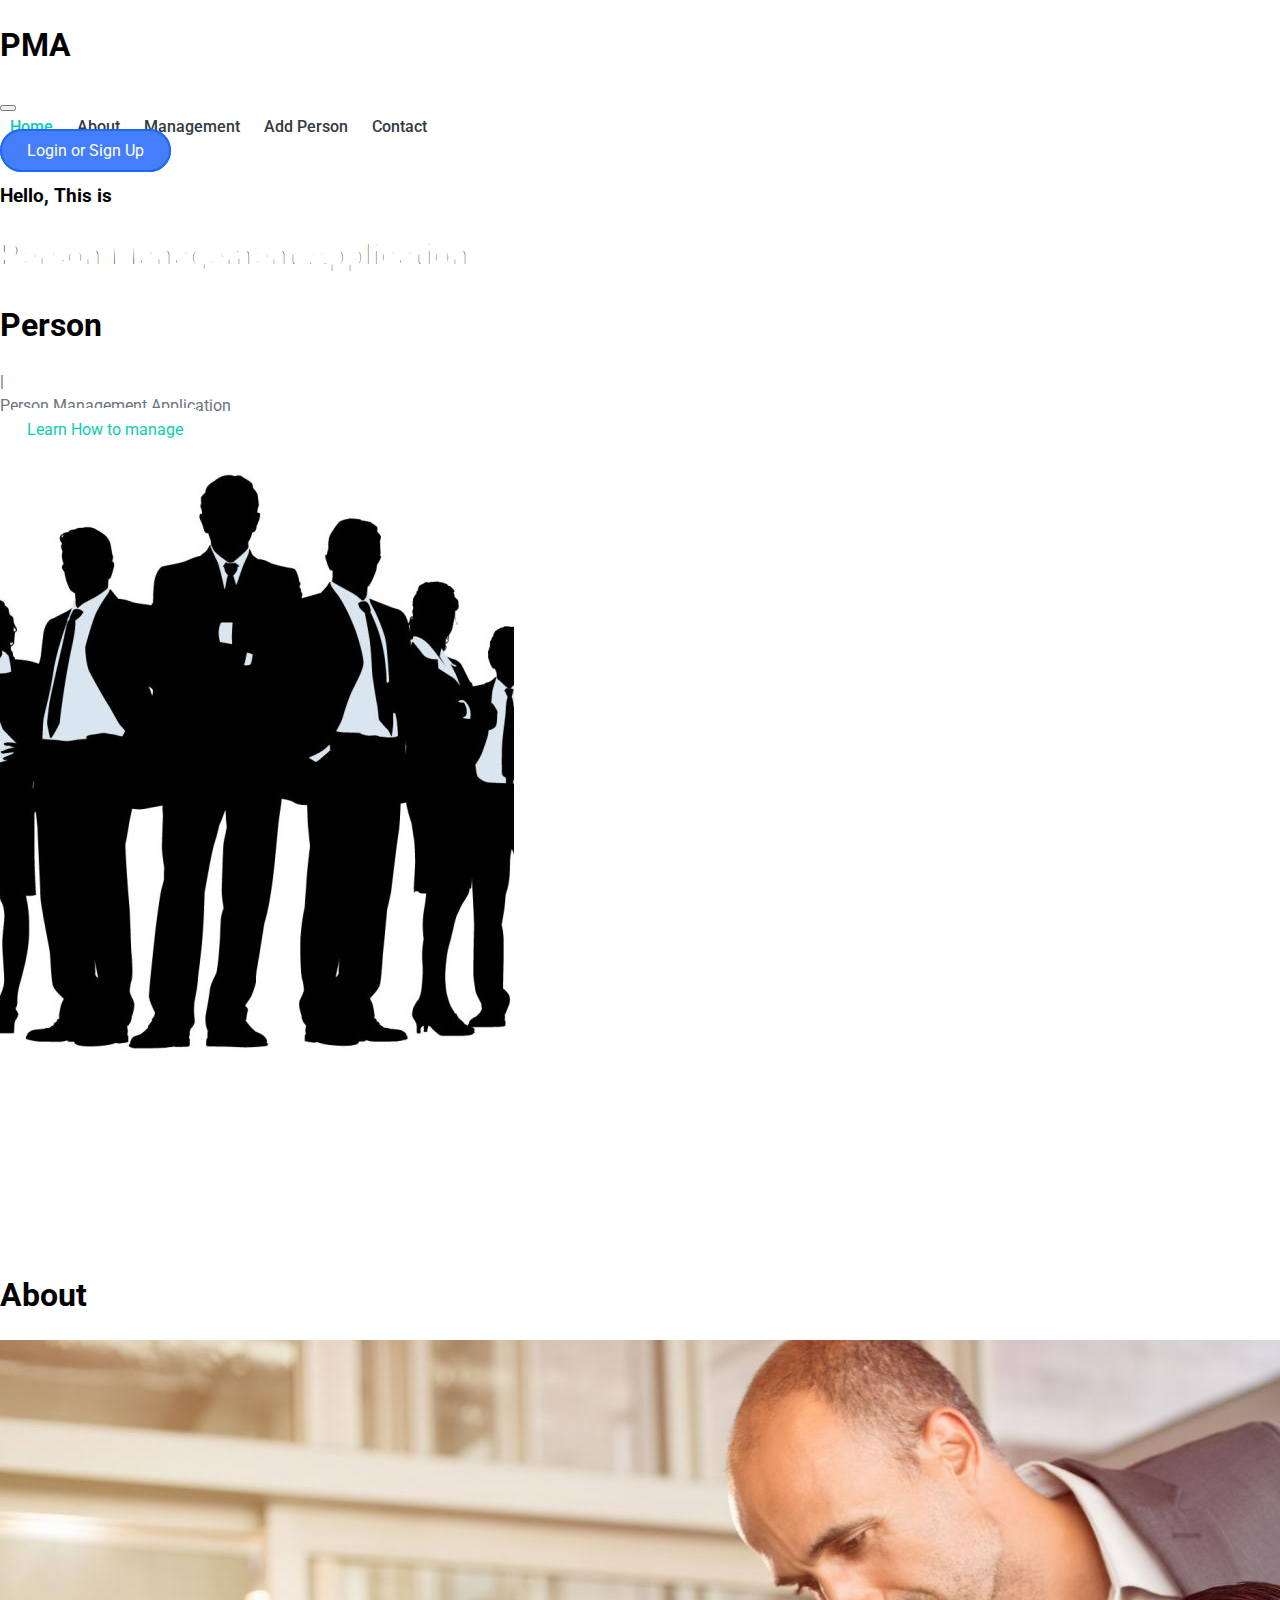
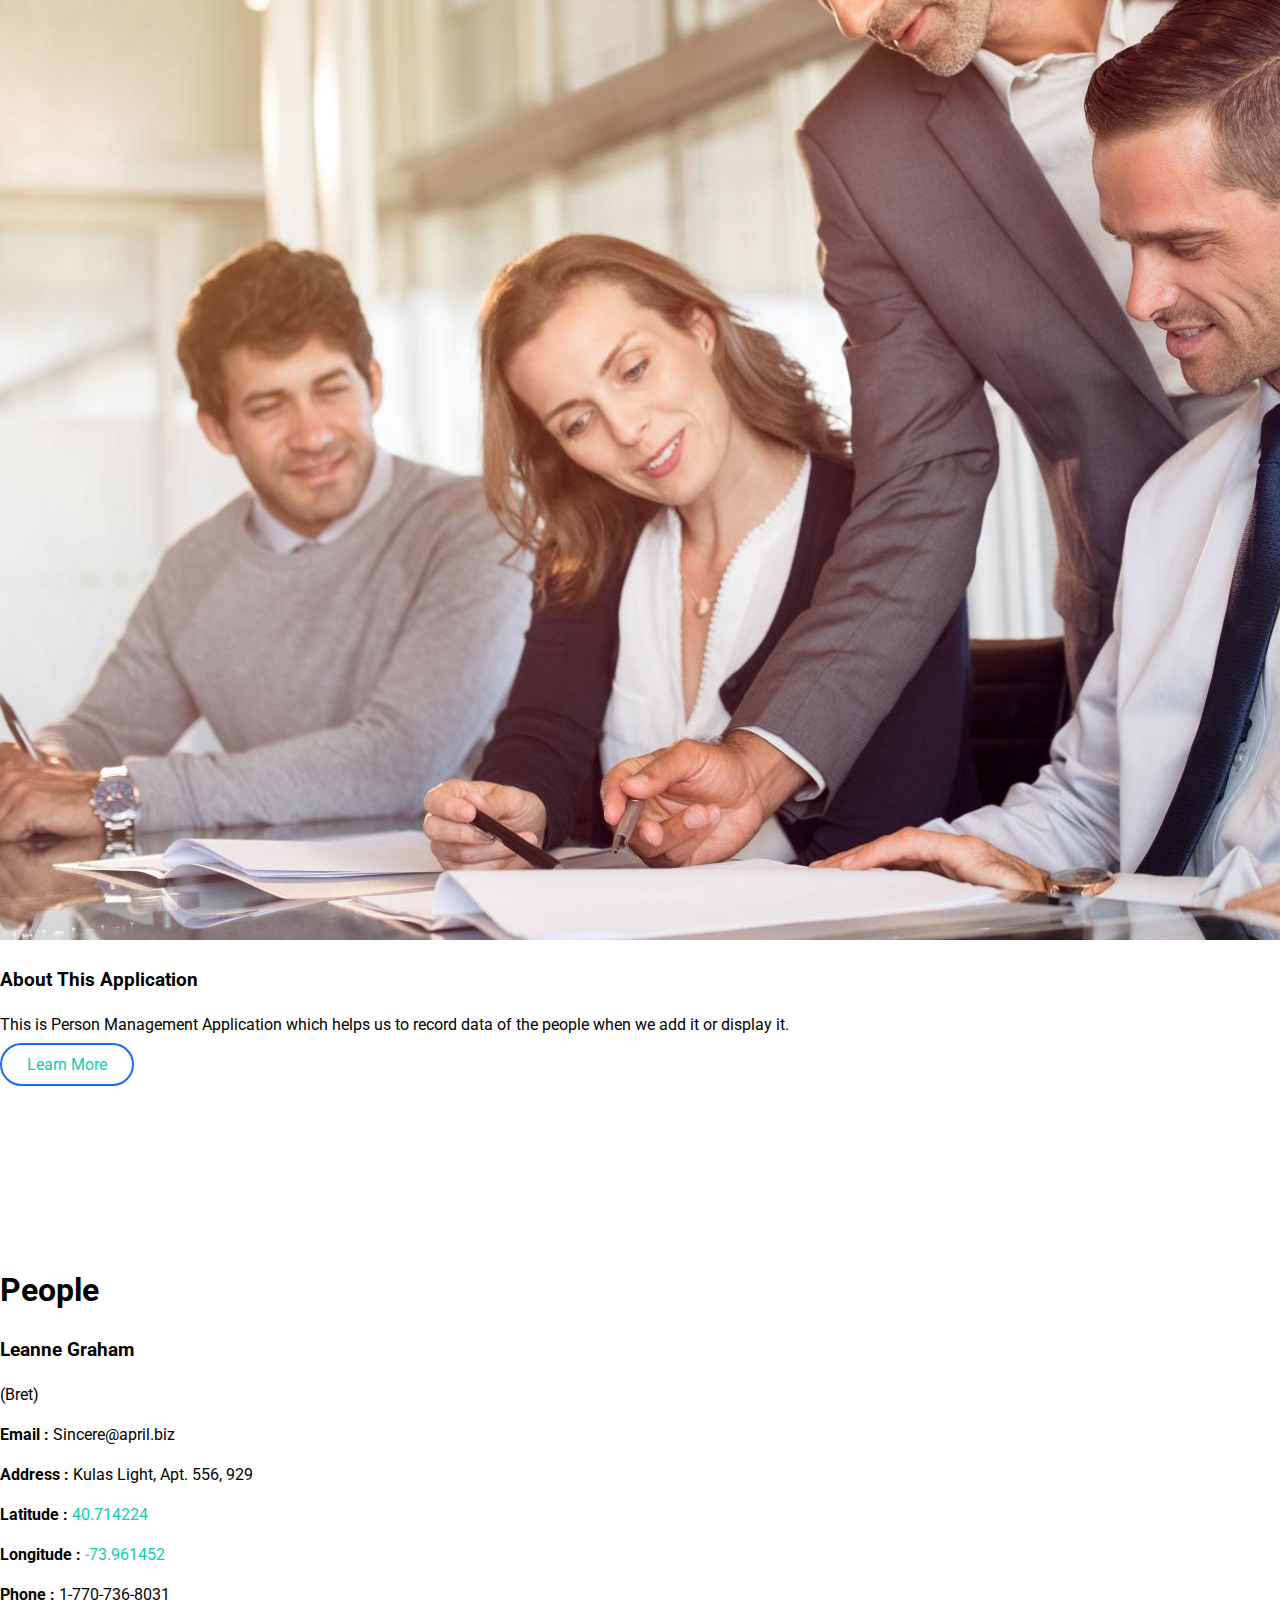
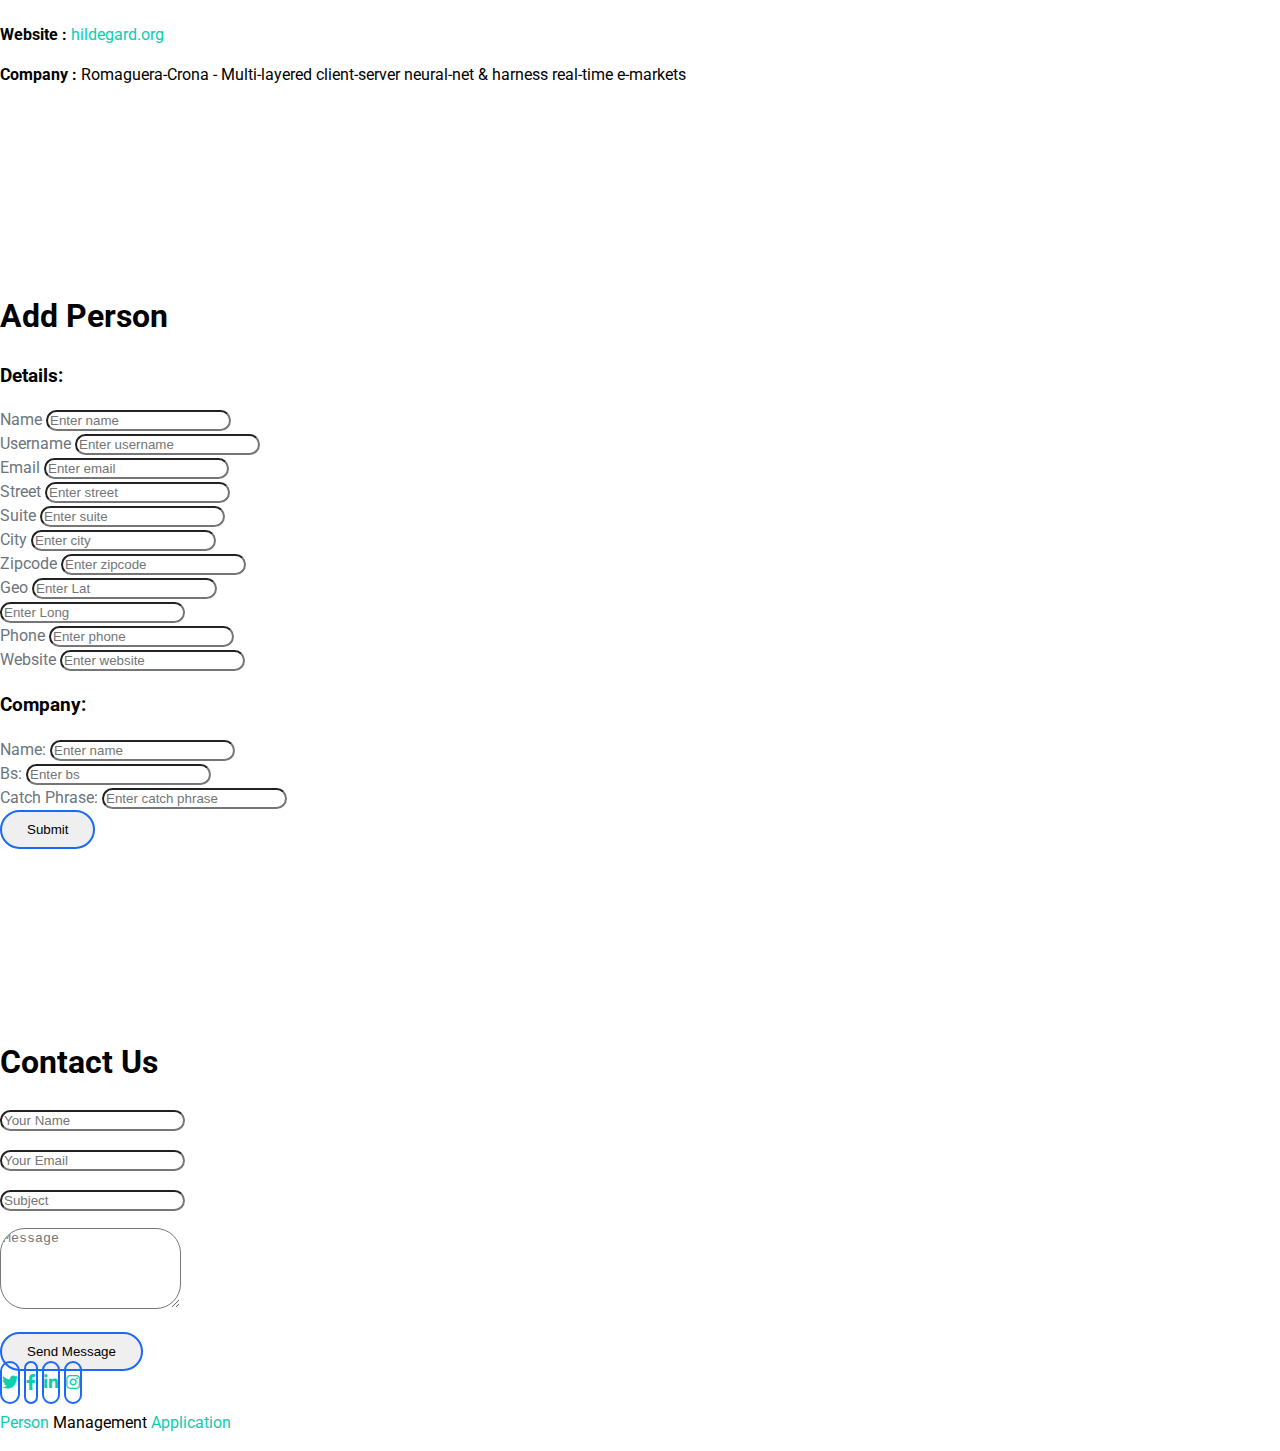
<file: index.html>
<!DOCTYPE html>
<html lang="en">
  <head>
    <meta charset="utf-8" />
    <title>Person Management Application</title>
    <meta content="width=device-width, initial-scale=1.0" name="viewport" />
    <meta content="Free HTML Templates" name="keywords" />
    <meta content="Free HTML Templates" name="description" />

    <!-- Favicon -->
    <link href="img/favicon.png" rel="icon" />

    <!-- Google Web Fonts -->
    <link rel="preconnect" href="https://fonts.gstatic.com" />
    <link
      href="https://fonts.googleapis.com/css2?family=Roboto:wght@300;400;500;700;900&display=swap"
      rel="stylesheet"
    />

    <!-- Font Awesome -->
    <link
      href="https://cdnjs.cloudflare.com/ajax/libs/font-awesome/5.10.0/css/all.min.css"
      rel="stylesheet"
    />

    <link
      rel="stylesheet"
      href="https://cdn.jsdelivr.net/npm/bootstrap@4.6.0/dist/css/bootstrap.min.css"
      integrity="sha384-B0vP5xmATw1+K9KRQjQERJvTumQW0nPEzvF6L/Z6nronJ3oUOFUFpCjEUQouq2+l"
      crossorigin="anonymous"
    />
    <!-- Libraries Stylesheet -->
    <link href="lib/owlcarousel/assets/owl.carousel.min.css" rel="stylesheet" />
    <link href="lib/lightbox/css/lightbox.min.css" rel="stylesheet" />

    <!-- Customized Bootstrap Stylesheet -->
    <link href="css/style.css" rel="stylesheet" />
  </head>

  <body data-spy="scroll" data-target=".navbar" data-offset="51">
    <!-- Navbar Start -->
    <nav
      class="navbar fixed-top shadow-sm navbar-expand-lg bg-light navbar-light py-3 py-lg-0 px-lg-5"
    >
      <a href="index.html" class="navbar-brand ml-lg-3">
        <h1 class="m-0 display-5">
          <span class="text-primary">PMA</span>
        </h1>
      </a>
      <button
        type="button"
        class="navbar-toggler"
        data-toggle="collapse"
        data-target="#navbarCollapse"
      >
        <span class="navbar-toggler-icon"></span>
      </button>
      <div class="collapse navbar-collapse px-lg-3" id="navbarCollapse">
        <div class="navbar-nav m-auto py-0">
          <a href="#home" class="nav-item nav-link active">Home</a>
          <a href="#about" class="nav-item nav-link">About</a>
          <a href="#management" class="nav-item nav-link">Management</a>
          <a href="#addperson" class="nav-item nav-link">Add Person</a>
          <a href="#contact" class="nav-item nav-link">Contact</a>
        </div>
        <a
          href="#home"
          class="btn btn-menu d-none d-lg-block"
          style="background-color: #457efa; color: #ffffff"
          >Login or Sign Up</a
        >
      </div>
    </nav>
    <!-- Navbar End -->

    <!-- Header Start -->
    <div
      class="container-fluid bg-primary d-flex align-items-center mb-5 py-5"
      id="home"
      style="min-height: 100vh"
    >
      <div class="container">
        <div class="row align-items-center">
          <div class="col-lg-7 text-center text-lg-left">
            <h3 class="text-white font-weight-normal mb-3">Hello, This is</h3>
            <h1
              class="display-3 text-uppercase text-primary mb-2"
              style="-webkit-text-stroke: 4px #ffffff"
            >
              Person Management Application
            </h1>
            <h1
              class="typed-text-output d-inline font-weight-lighter text-white"
            ></h1>
            <div class="typed-text d-none">Person Management Application</div>
            <div
              class="d-flex align-items-center justify-content-center justify-content-lg-start pt-5"
            >
              <a href="#home" class="btn btn-white mr-4">Learn How to manage</a>
            </div>
          </div>
          <div class="col-lg-6 px-8 pl-lg-0 pb-5 pb-lg-4 about-img">
            <img
              class="img-fluid w-100 rounded-circle shadow-sm"
              src="img/R.jpg"
              alt=""
            />
          </div>
        </div>
      </div>
    </div>
    <!-- Header End -->

    <!-- About Start -->
    <div class="container-fluid py-5" id="about">
      <div class="container">
        <div
          class="position-relative d-flex align-items-center justify-content-center"
        >
          <br /><br /><br /><br /><br /><br /><br />
          <h1 class="position-absolute text-uppercase text-primary">About</h1>
        </div>
        <div class="row align-items-center">
          <div class="col-lg-5 pb-4 pb-lg-0">
            <img class="img-fluid rounded w-100" src="img/about.jpg" alt="" />
          </div>
          <div class="col-lg-7">
            <h3 class="mb-4">About This Application</h3>
            <p>
              This is Person Management Application which helps us to record
              data of the people when we add it or display it.
            </p>
            <a href="#about" class="btn btn-outline-primary">Learn More</a>
          </div>
        </div>
      </div>
    </div>
    <!-- About End -->

    <!-- People Start -->
    <div class="container-fluid py-5" id="management">
      <div class="container">
        <div
          class="position-relative d-flex align-items-center justify-content-center"
        >
          <br /><br /><br /><br /><br /><br /><br />
          <h1 class="position-absolute text-uppercase text-primary">People</h1>
        </div>
        <div class="row align-items-center">
          <div id="cardrow" class="row px-5">
            <div class="col-sm-6">
              <div class="card">
                <div class="card-body">
                  <h3 class="card-title mb-0">Leanne Graham</h3>
                  <p>(Bret)</p>
                  <p class="card-text">
                    <b>Email : </b><span>Sincere@april.biz</span>
                  </p>
                  <!-- address -->
                  <p class="card-text">
                    <b>Address : </b><span>Kulas Light, Apt. 556, 929</span>
                  </p>
                  <!-- latitude and longitude -->
                  <p class="card-text">
                    <b>Latitude : </b
                    ><span>
                      <a
                        href="https://www.latlong.net/c/?lat=40.714224&long=-73.961452"
                      >
                        40.714224
                      </a>
                    </span>
                  </p>
                  <p class="card-text">
                    <b>Longitude : </b
                    ><span>
                      <a
                        href="https://www.latlong.net/c/?lat=40.714224&long=-73.961452"
                      >
                        -73.961452
                      </a>
                    </span>
                  </p>
                  <!-- phone -->
                  <p class="card-text">
                    <b>Phone : </b><span>1-770-736-8031</span>
                  </p>
                  <!-- website -->
                  <p class="card-text">
                    <b>Website : </b
                    ><span
                      ><a href="https://hildegard.org">hildegard.org</a></span
                    >
                  </p>
                  <!-- company -->
                  <p class="card-text">
                    <b>Company : </b><span>Romaguera-Crona - </span
                    ><span>Multi-layered client-server neural-net</span> &
                    <span> harness real-time e-markets </span>
                  </p>
                </div>
              </div>
            </div>
          </div>
        </div>
      </div>
    </div>

    <div class="container" id="addperson">
      <div
        class="position-relative d-flex align-items-center justify-content-center"
      >
        <br /><br /><br /><br /><br /><br /><br />
        <h1 class="position-absolute text-uppercase text-primary">
          Add Person
        </h1>
      </div>
      <div class="row">
        <div class="col-md-6 offset-md-3">
          <form action="addperson.php" method="post">
            <h3>Details:</h3>
            <div class="form-group">
              <label for="name">Name</label>
              <input
                type="text"
                class="form-control"
                id="name"
                name="name"
                placeholder="Enter name"
              />
            </div>
            <div class="form-group">
              <label for="username">Username</label>
              <input
                type="text"
                class="form-control"
                id="username"
                name="username"
                placeholder="Enter username"
              />
            </div>
            <div class="form-group">
              <label for="email">Email</label>
              <input
                type="email"
                class="form-control"
                id="email"
                name="email"
                placeholder="Enter email"
              />
            </div>
            <div class="form-group">
              <label for="street">Street</label>
              <input
                type="text"
                class="form-control"
                id="street"
                name="street"
                placeholder="Enter street"
              />
            </div>
            <div class="form-group">
              <label for="suite">Suite</label>
              <input
                type="text"
                class="form-control"
                id="suite"
                name="suite"
                placeholder="Enter suite"
              />
            </div>
            <div class="form-group">
              <label for="city">City</label>
              <input
                type="text"
                class="form-control"
                id="city"
                name="city"
                placeholder="Enter city"
              />
            </div>
            <div class="form-group">
              <label for="zipcode">Zipcode</label>
              <input
                type="text"
                class="form-control"
                id="zipcode"
                name="zipcode"
                placeholder="Enter zipcode"
              />
            </div>
            <div class="form-group">
              <label for="geo">Geo</label>
              <input
                type="text"
                class="form-control"
                id="geo"
                name="geo"
                placeholder="Enter Lat"
              />
              <br />
              <input
                type="text"
                class="form-control"
                id="geo"
                name="geo"
                placeholder="Enter Long"
              />
            </div>
            <div class="form-group">
              <label for="phone">Phone</label>
              <input
                type="text"
                class="form-control"
                id="phone"
                name="phone"
                placeholder="Enter phone"
              />
            </div>
            <div class="form-group">
              <label for="website">Website</label>
              <input
                type="text"
                class="form-control"
                id="website"
                name="website"
                placeholder="Enter website"
              />
            </div>
            <h3>Company:</h3>
            <div class="form-group">
              <label for="name">Name:</label>
              <input
                type="text"
                class="form-control"
                id="name"
                name="name"
                placeholder="Enter name"
              />
            </div>
            <div class="form-group">
              <label for="bs">Bs:</label>
              <input
                type="text"
                class="form-control"
                id="bs"
                name="bs"
                placeholder="Enter bs"
              />
            </div>
            <div class="form-group">
              <label for="catchPhrase">Catch Phrase:</label>
              <input
                type="text"
                class="form-control"
                id="catchPhrase"
                name="catchPhrase"
                placeholder="Enter catch phrase"
              />
            </div>
            <button type="submit" class="btn btn-primary">Submit</button>
          </form>
        </div>
      </div>
    </div>

    <!-- Contact Start -->
    <div class="container-fluid py-5" id="contact">
      <div class="container">
        <div
          class="position-relative d-flex align-items-center justify-content-center"
        >
          <br /><br /><br /><br /><br /><br /><br />
          <h1 class="position-absolute text-uppercase text-primary">
            Contact Us
          </h1>
        </div>
        <div class="row justify-content-center">
          <div class="col-lg-8">
            <div class="contact-form text-center">
              <div id="success"></div>
              <form name="sentMessage" id="contactForm" novalidate="novalidate">
                <div class="form-row">
                  <div class="control-group col-sm-6">
                    <input
                      type="text"
                      class="form-control p-4"
                      id="name"
                      placeholder="Your Name"
                      required="required"
                      data-validation-required-message="Please enter your name"
                    />
                    <p class="help-block text-danger"></p>
                  </div>
                  <div class="control-group col-sm-6">
                    <input
                      type="email"
                      class="form-control p-4"
                      id="email"
                      placeholder="Your Email"
                      required="required"
                      data-validation-required-message="Please enter your email"
                    />
                    <p class="help-block text-danger"></p>
                  </div>
                </div>
                <div class="control-group">
                  <input
                    type="text"
                    class="form-control p-4"
                    id="subject"
                    placeholder="Subject"
                    required="required"
                    data-validation-required-message="Please enter a subject"
                  />
                  <p class="help-block text-danger"></p>
                </div>
                <div class="control-group">
                  <textarea
                    class="form-control py-3 px-4"
                    rows="5"
                    id="message"
                    placeholder="Message"
                    required="required"
                    data-validation-required-message="Please enter your message"
                  ></textarea>
                  <p class="help-block text-danger"></p>
                </div>
                <div>
                  <a href="#contact">
                    <button
                    class="btn btn-outline-primary"
                    type="submit"
                    id="sendMessageButton"
                  >
                  </a>
                    Send Message
                  </button>
                </div>
              </form>
            </div>
          </div>
        </div>
      </div>
    </div>
    <!-- Contact End -->

    <!-- Footer Start -->
    <div
      class="container-fluid bg-primary text-white mt-5 py-1 px-sm-1 px-md-5"
      id="footer"
    >
      <div class="container text-center py-5">
        <div class="d-flex justify-content-center mb-4">
          <a
            class="btn btn-light btn-social mr-2"
            href="https://twitter.com/?lang=en-in"
            ><i class="fab fa-twitter"></i
          ></a>
          <a
            class="btn btn-light btn-social mr-2"
            href="https://www.facebook.com/"
            ><i class="fab fa-facebook-f"></i
          ></a>
          <a
            class="btn btn-light btn-social mr-2"
            href="https://in.linkedin.com/"
            ><i class="fab fa-linkedin-in"></i
          ></a>
          <a
            class="btn btn-light btn-social"
            href="https://www.instagram.com/?hl=en"
            ><i class="fab fa-instagram"></i
          ></a>
        </div>
        <p class="m-0">
          <a class="text-white font-weight-bold" href="#footer">Person</a>
          Management
          <a class="text-white font-weight-bold" href="#footer">Application</a>
        </p>
      </div>
    </div>
    <!-- Footer End -->

    <!-- JavaScript Libraries -->
    <script src="https://code.jquery.com/jquery-3.4.1.min.js"></script>
    <script src="https://stackpath.bootstrapcdn.com/bootstrap/4.4.1/js/bootstrap.bundle.min.js"></script>
    <script src="lib/typed/typed.min.js"></script>
    <script src="lib/easing/easing.min.js"></script>
    <script src="lib/waypoints/waypoints.min.js"></script>
    <script src="lib/owlcarousel/owl.carousel.min.js"></script>
    <script src="lib/isotope/isotope.pkgd.min.js"></script>
    <script src="lib/lightbox/js/lightbox.min.js"></script>

    <!-- Template Javascript -->
    <script src="js/main.js"></script>
    <script src="js/main2.js"></script>
  </body>
</html>
</file>
<file: css/style.css>
*,
*::before,
*::after {
  box-sizing: border-box;
}

html {
  font-family: sans-serif;
  line-height: 1.15;
  -webkit-text-size-adjust: 100%;
  -webkit-tap-highlight-color: rgba(0, 0, 0, 0);
}

body {
  margin: 0;
  font-family: "Roboto", sans-serif;
  font-size: 1rem;
  font-weight: 400;
  line-height: 1.5;
  color: #6c757d;
  text-align: left;
  background-color: #ffffff;
}

a {
  color: #0bceaf;
  text-decoration: none;
  background-color: transparent;
}

a:hover {
  color: #078571;
  text-decoration: underline;
}

h1,
h2,
h3,
h4,
h5,
h6,
p {
  color: #020202 !important;
}

/********** Template CSS ************/

.text-stroke-header {
  -webkit-text-stroke: 3px #ffffff;
  color: transparent;
}

.btn {
  padding: 10px 25px;
  border-radius: 100px;
}

.btn-social {
  width: 45px;
  height: 45px;
  padding-left: 0;
  padding-right: 0;
  text-align: center;
  border-radius: 45px;
}

.form-control {
  border-radius: 25px;
}

/* ================ Navigation Menu ====================*/

.navbar-light .navbar-nav .nav-link {
  padding: 25px 10px;
  color: #343a40;
  font-weight: 500;
  outline: none;
}

.navbar-light .navbar-nav .nav-link:hover,
.navbar-light .navbar-nav .nav-link.active {
  color: #0bceaf;
}

@media (max-width: 991.98px) {
  .navbar-light .navbar-nav .nav-link {
    padding: 10px 0;
  }
}

/*===================== Hero section ======================*/

.about-img {
  margin-left: -100px;
  right: -60px;
}

.position-absolute {
  font-weight: 700;
}

.blue {
  background-color: #1c5ce6;
  color: #ffffff;
}
.btn {
  border: 2px solid rgb(29, 105, 247);
}
.btn-white {
  background-color: #ffffff;
  border: 2px solid #ffffff;
}
.btn-blue {
  border: 2.4px solid #ffffff;
  color: #ffffff;
}
@media (max-width: 700px) {
  .about-img {
    margin-left: 20px;
    right: 0px;
    top: 30px;
  }
}

/* ========================== Contact Us ========================*/

.contact-form .help-block ul {
  margin: 0;
  padding: 0;
  list-style-type: none;
}
</file>
